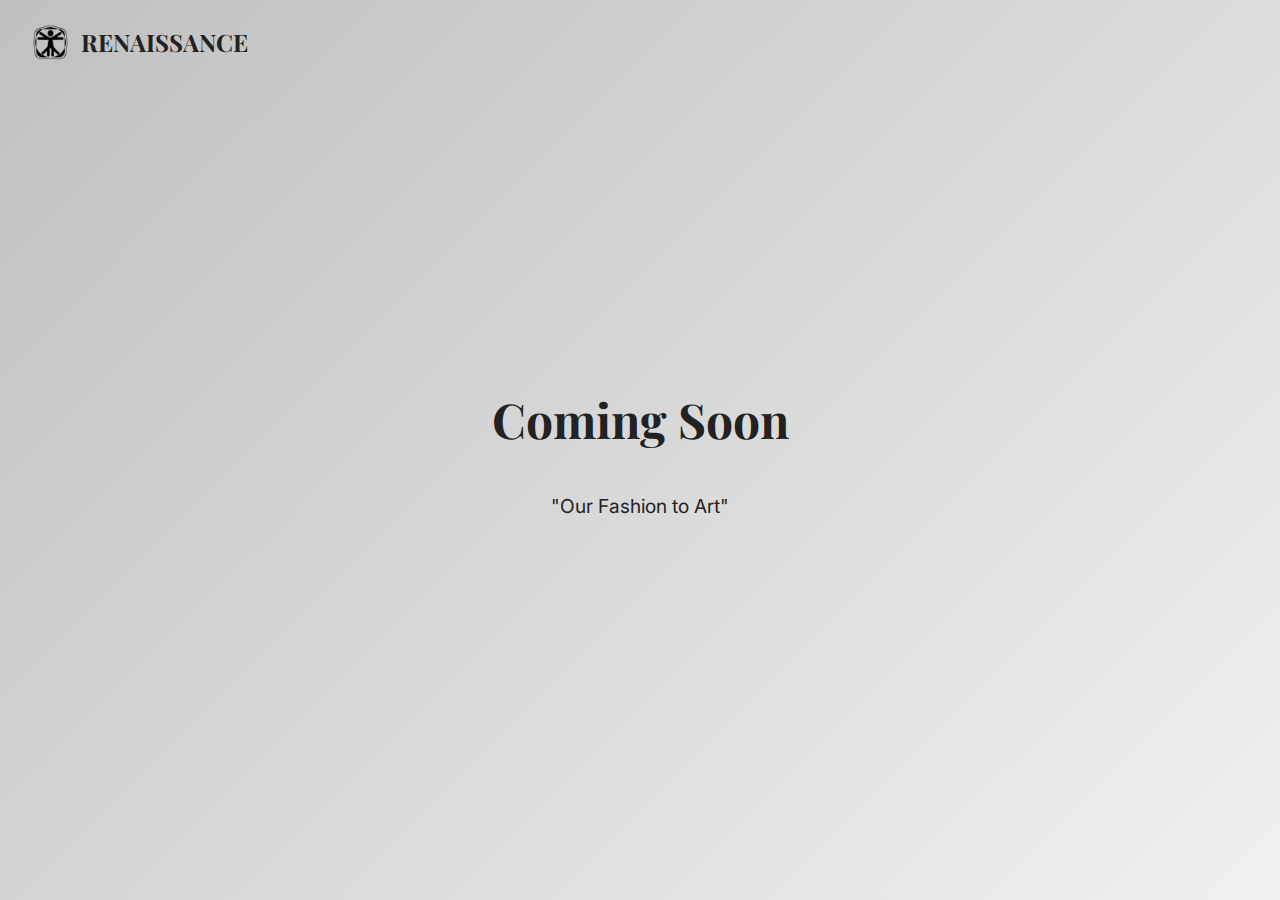
<file: ComingSoon.html>
<!DOCTYPE html>
<html lang="en">
<head>
  <meta charset="UTF-8" />
  <meta name="viewport" content="width=device-width, initial-scale=1.0"/>
  <title>RENAISSANCE – Coming Soon</title>
  <link href="https://fonts.googleapis.com/css2?family=Playfair+Display&family=Inter&display=swap" rel="stylesheet">
  <style>
    body {
      margin: 0;
      font-family: 'Inter', sans-serif;
      background: linear-gradient(135deg, #c0c0c0, #f0f0f0); /* 은색 느낌 */
      color: #222;
      height: 100vh;
      display: flex;
      flex-direction: column;
    }
    .header {
      display: flex;
      align-items: center;
      padding: 1.5em 2em;
      position: absolute;
      top: 0;
      left: 0;
    }
    .header img {
      height: 36px;
      margin-right: 12px;
    }
    .header span {
      font-family: 'Playfair Display', serif;
      font-size: 1.5rem;
      font-weight: bold;
    }
    .main {
      flex: 1;
      display: flex;
      flex-direction: column;
      justify-content: center;
      align-items: center;
      text-align: center;
    }
    h1 {
      font-family: 'Playfair Display', serif;
      font-size: 3rem;
      margin: 0.5em 0;
    }
    p {
      font-size: 1.2rem;
      max-width: 600px;
      margin: 1em auto;
    }
    .fade-in {
      animation: fadeIn 1.5s ease-in;
    }
    @keyframes fadeIn {
      from { opacity: 0 }
      to { opacity: 1 }
    }
  </style>
</head>
<body>
  <div class="header">
    <img src="logo.png" alt="RENAISSANCE Logo" />
    <span>RENAISSANCE</span>
  </div>
  <main class="main fade-in">
    <h1>Coming Soon</h1>
    <p>"Our Fashion to Art"</p>
  </main>
</body>
</html>
</file>
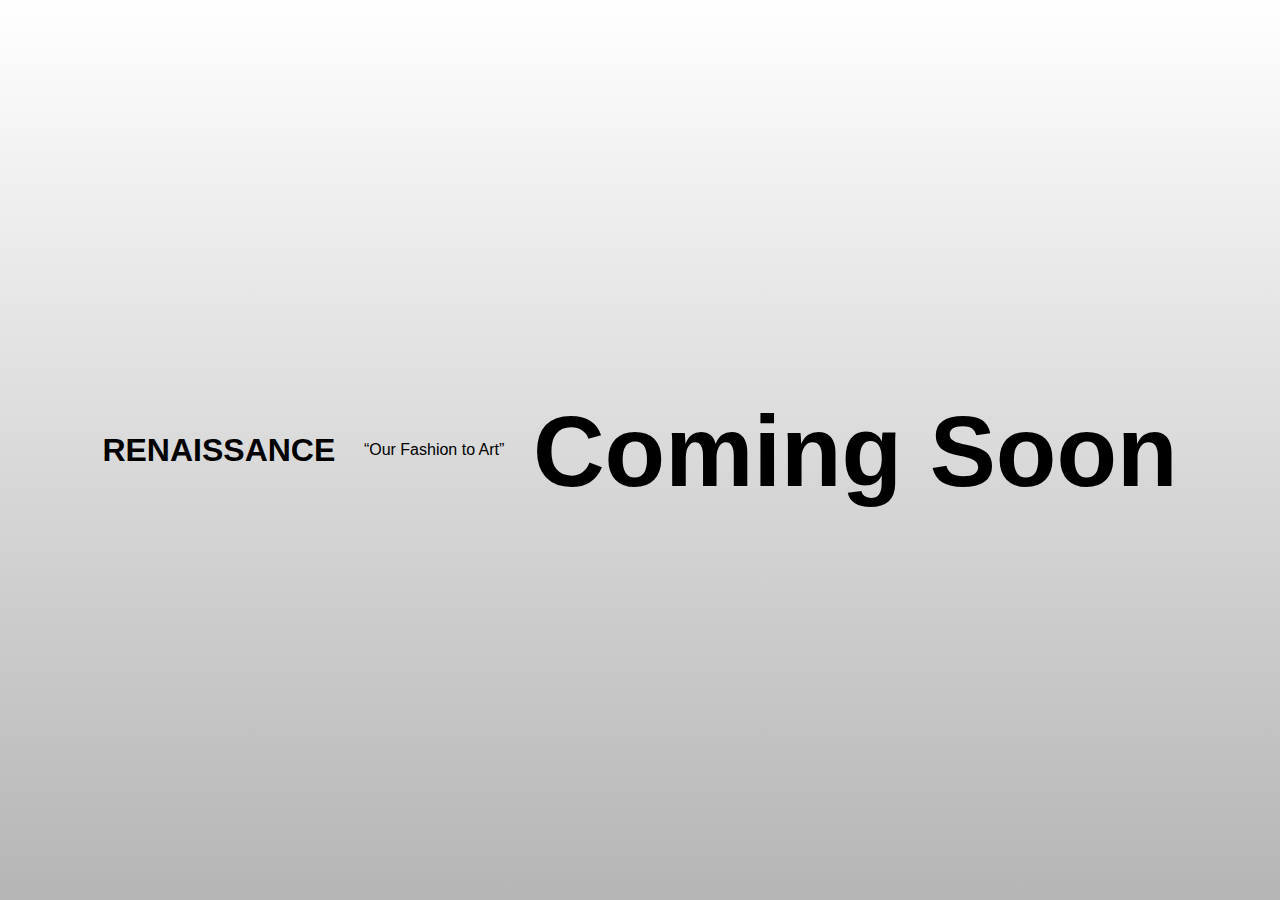
<file: welcome.html>
<!DOCTYPE html>
<html lang="en">
<head>
  <meta charset="UTF-8" />
  <meta name="viewport" content="width=device-width, initial-scale=1.0"/>
  <title>Renaissance - Coming Soon</title>
  <!-- CSS 파일 -->
  <link rel="stylesheet" href="index.css" />
</head>
<body>
  <div class="container">
    <h1 class="title">RENAISSANCE</h1>
    <p class="subtitle">“Our Fashion to Art”</p>
    <h2 class="coming-soon">Coming Soon</h2>
  </div>
</body>
</html>
</file>
<file: index.css>
/* ===== General Reset ===== */
* {
  margin: 0;
  padding: 0;
  box-sizing: border-box;
}

/* ===== Body and Background ===== */
body {
  font-family: Arial, sans-serif;
  background: linear-gradient(to bottom, #fff, #6b6b6b);
  background-size: 100% 200%;
  background-position: 0% 0%;
  background-repeat: no-repeat;
  animation: gradientMove 15s infinite;
  color: #000;
  min-height: 100vh;
  display: flex;
  flex-direction: column;
  justify-content: space-between;
  overflow: hidden;
  scrollbar-width: none;
}

body::-webkit-scrollbar {
  display: none;
}

@keyframes gradientMove {
  0% {
    background-position: 0% 0%;
  }
  50% {
    background-position: 0% 100%;
  }
  100% {
    background-position: 0% 0%;
  }
}

/* ===== Container ===== */
.container {
  display: flex;
  justify-content: space-between;
  align-items: center;
  padding: 0 8vw;
  flex: 1;
}

.left-content {
  flex: 1;
  display: flex;
  flex-direction: column;
  justify-content: center;
  padding-top: 40px;
}

.tagline {
  font-size: 3.0rem;
  font-style: italic;
  font-weight: 800;
  margin-bottom: 0.7rem;
  font-family: 'Times New Roman', serif;
  color: #111;
}

.coming-soon {
  font-size: 6.2rem;
  font-weight: 800;
  font-style: normal;
  font-family: 'Arial Black', sans-serif;
  color: #000;
  margin-top: 0.2rem;
}

.right-logo {
  flex: 1;
  display: flex;
  justify-content: center;
  align-items: center;
}

.alld-logo {
  max-width: 90%;
  height: auto;
}

/* ===== Footer ===== */
.footer {
  text-align: center;
  font-size: 0.9rem;
  padding: 0.3rem 1rem 0.8rem;
  line-height: 1.6;
}

.footer-line {
  width: 80%;
  margin: 0 auto 1.5rem;
  height: 1px;
  background: #000000;
}

.footer-info {
  display: flex;
  flex-direction: column;
  align-items: center;
  gap: 0.8rem;
}

.footer-info p {
  margin: 0;
  line-height: 1.5;
  letter-spacing: 0.5px;
  white-space: nowrap;
}

.footer-info p:last-child {
  margin-bottom: 1rem;
}

/* ===== Responsive Design ===== */
@media (max-width: 768px) {
  .container {
    flex-direction: column;
    justify-content: center;
    text-align: center;
    padding: 0 4vw;
  }

  .right-logo {
    margin-top: 2rem;
  }

  .coming-soon {
    font-size: 3.5rem;
  }

  .tagline {
    font-size: 1.8rem;
  }

  .alld-logo {
    max-width: 70%;
  }

  .footer-info {
    font-size: 0.8rem;
    line-height: 1.6;
    gap: 0.6rem;
    align-items: center;
  }

  .footer-info p {
    white-space: normal;
    text-align: center;
  }

  .footer-line {
    width: 90%;
  }
}
</file>
